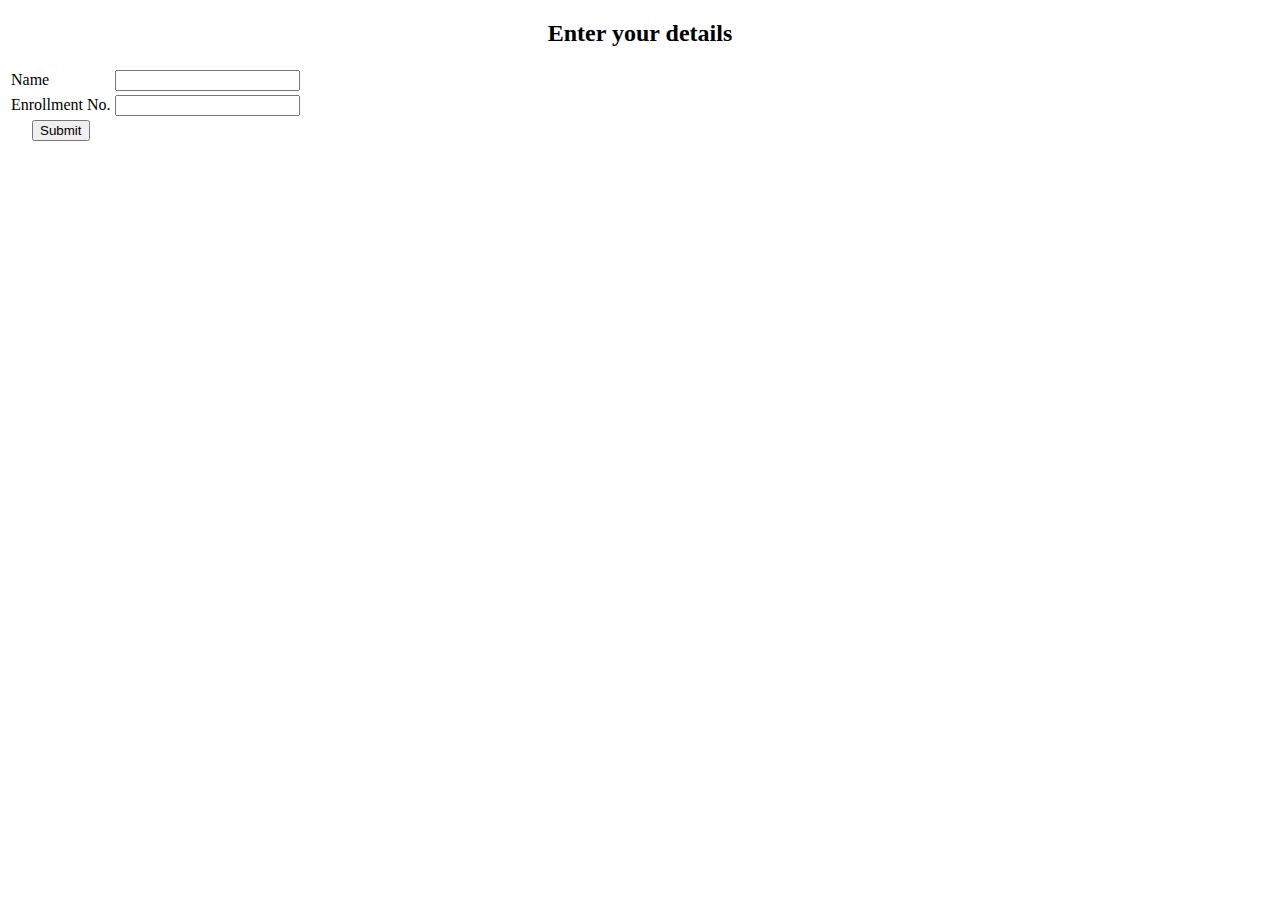
<file: Templates/add.html>
<!DOCTYPE html>  
<html>  
<head>  
    <title>Bennett university</title>  
</head>  
<body>  
    <h2><center>Enter your details</center></h2>   
    <form action = "/savedetails" method="post">  
    <table>  
        <center><tr><td>Name</td><td><input type="text" name="name"></td></tr></center>  
        <tr><td>Enrollment No.</td><td><input type="string" name="email"></td></tr>  
       
        <tr><td><center><input type="submit" value="Submit"></center></td></tr>  
    </table>  
    </form>  
</body>  
</html>
</file>
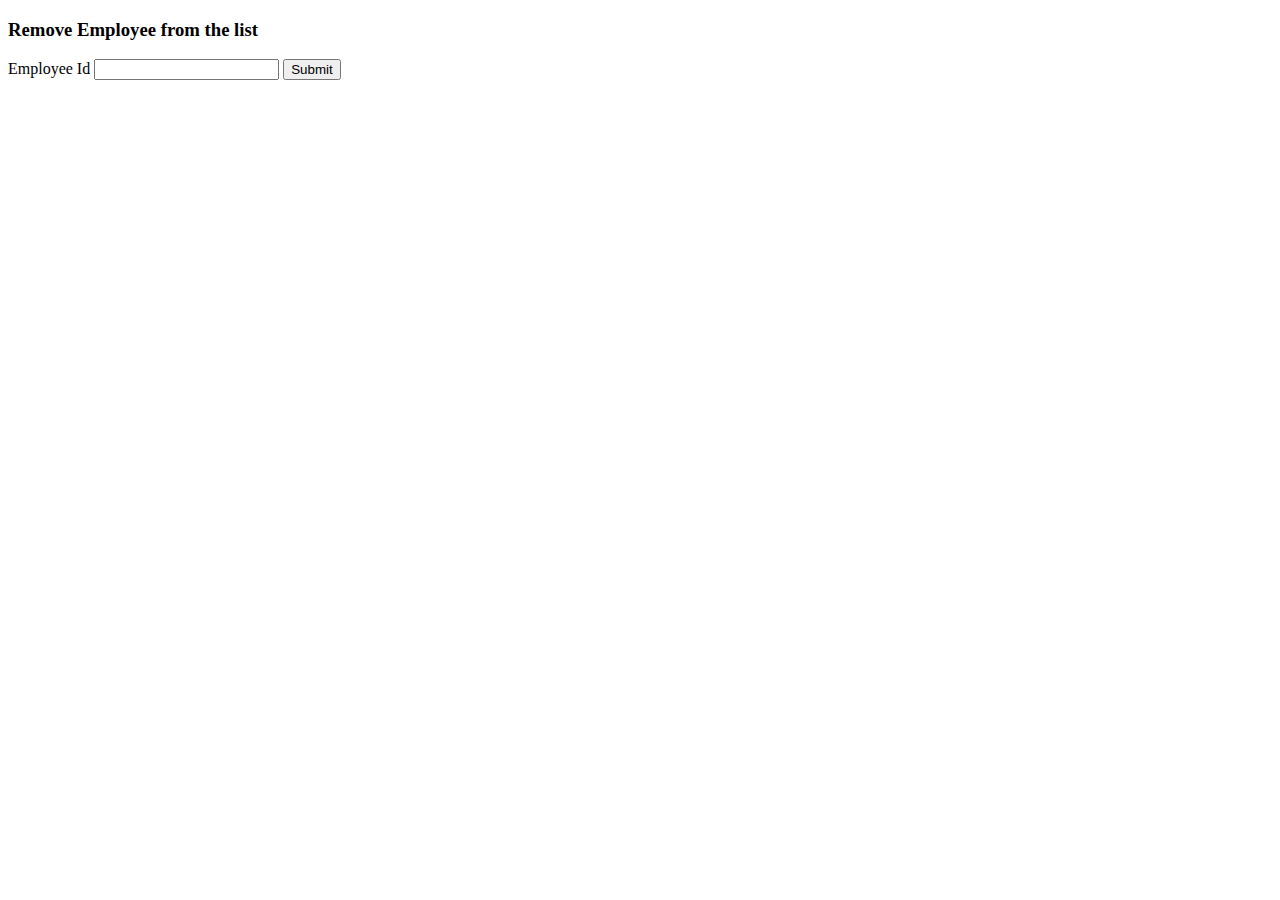
<file: Templates/delete.html>
<!DOCTYPE html>  
<html>  
<head>  
    <title>delete record</title>  
</head>  
<body>  
  
    <h3>Remove Employee from the list</h3>  
  
<form action="/deleterecord" method="post">  
Employee Id <input type="text" name="id">  
<input type="submit" value="Submit">  
</form>  
</body>  
</html>
</file>
